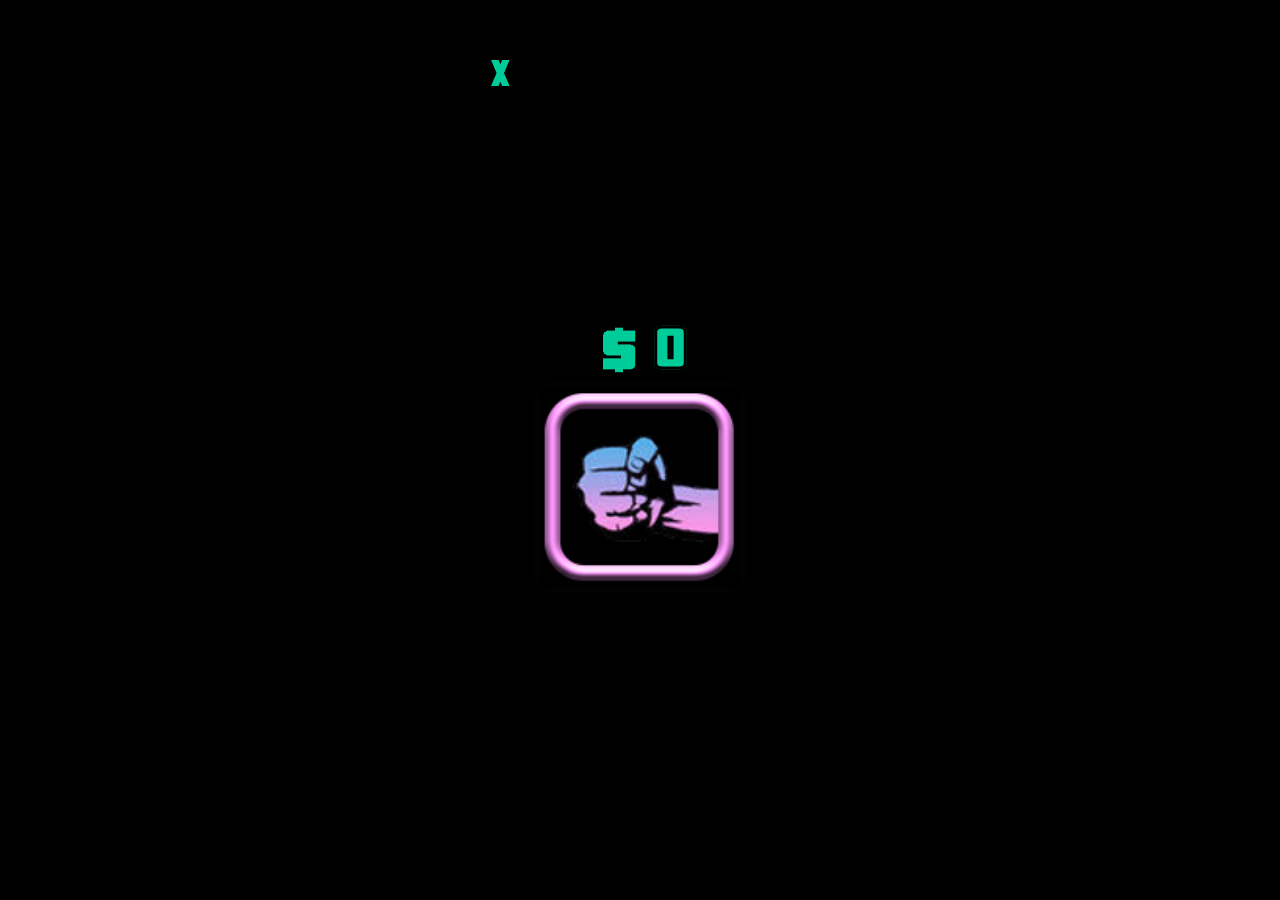
<file: game.html>
<!DOCTYPE html>
<html lang="en">
  <head>
    <meta charset="UTF-8" />
    <meta name="viewport" content="width=device-width, initial-scale=1 maxium-scale=1  shrink-to-fit=no, user-scalable=no" />
    <title>Leskort Clicker</title>
    <link rel="stylesheet" href="stylesgame.css" />
    <link rel="stylesheet" href="stylesheetgame.css" />
  </head>
  <body onselectstart="return: false;" style="position: absolute;">
    <section>
    <div class="vector" onclick="location.href='./index.html'">x</div>
  </section>
    <section>
    <div class="game">
      <div class="header">
        <img src=".//assets/coin.png" alt="coin" />
        <h2 class="score" id="score">42</h2>
      </div>
      <div class="circle">
        <img id="circle" src="./assets/frog.png" alt="frog" />
      </div>
    </div>
  </section>
    <script src="js/games.js" defer></script>
  </body>
</html>
</file>
<file: stylesgame.css>
html,
body {
  margin: 0;
  height: 100%;
  padding: 0;
  width: 100%;
  display: flex;
  justify-content: center;
  align-items: center;
  background-color: #000000;
  position: absolute;
  user-select: none;
  touch-action: manipulation;
}
input, textarea, select {
  font-size: 16px;
}


@media (min-width: 768px) {
  font-size: 14px;
}
@media (max-width: 600px){
  body{
    font-size: 18px;
  }
}

.header {
  display: flex;
  align-items: center;
  justify-content: center;
}

.header img {
  width: 50px;
  height: 65px;
  margin-right: 10px;
}

.score {
  color: #0c9;
  text-align: center;
  font-size: 80px;
  font-weight: 800;
  user-select: none;
  -webkit-text-stroke: 0.5px #000000;
}

.circle {
  position: relative;
}

.circle img {
  width: 200px;
  height: 200px;
  box-shadow: 0px 0px 16px 0px rgba(138, 143, 254, 0.05);
  transition: transform 0.2s ease;
  --tiltX: 0deg;
  --tiltY: 0deg;
  transform: rotateX(var(--tiltX)) rotateY(var(--tiltY));
}

.plus-one {
  position: absolute;
  font-family: Inter;
  text-shadow: 0px 0px 4px rgba(234, 182, 64, 0.25);
  font-size: 24px;
  font-weight: 800;
  background: linear-gradient(180deg, #0c9 0%, #ff99ff 100%);
  background-clip: text;
  -webkit-background-clip: text;
  -webkit-text-fill-color: transparent;
  pointer-events: none;
  user-select: none;
  animation: move-up 2s forwards;
}

@keyframes move-up {
  0% {
    opacity: 1;
    transform: translateY(0);
  }

  100% {
    opacity: 0;
    transform: translateY(-50px);
  }
}
.vector{
font-size: 50px;
color: #0c9;
position: absolute;
top: 100px;
margin: -50px;
  
}
</file>
<file: stylesheetgame.css>
/*! Generated by Font Squirrel (https://www.fontsquirrel.com) on August 9, 2024 */



@font-face {
    font-family: 'gta_russian';
    src: url("./fonts/gta_russian-webfont.woff2") format('woff2'),
         url("./fonts/gta_russian-webfont.woff") format('woff');
    font-weight: normal;
    font-style: normal;

}

*{
  margin: 0;
  padding: 0;
  box-sizing: border-box;
  font-family: "gta_russian", sans-serif;
}
*::before, *::after{
  padding: 0;
  margin: 0;
}
</file>
